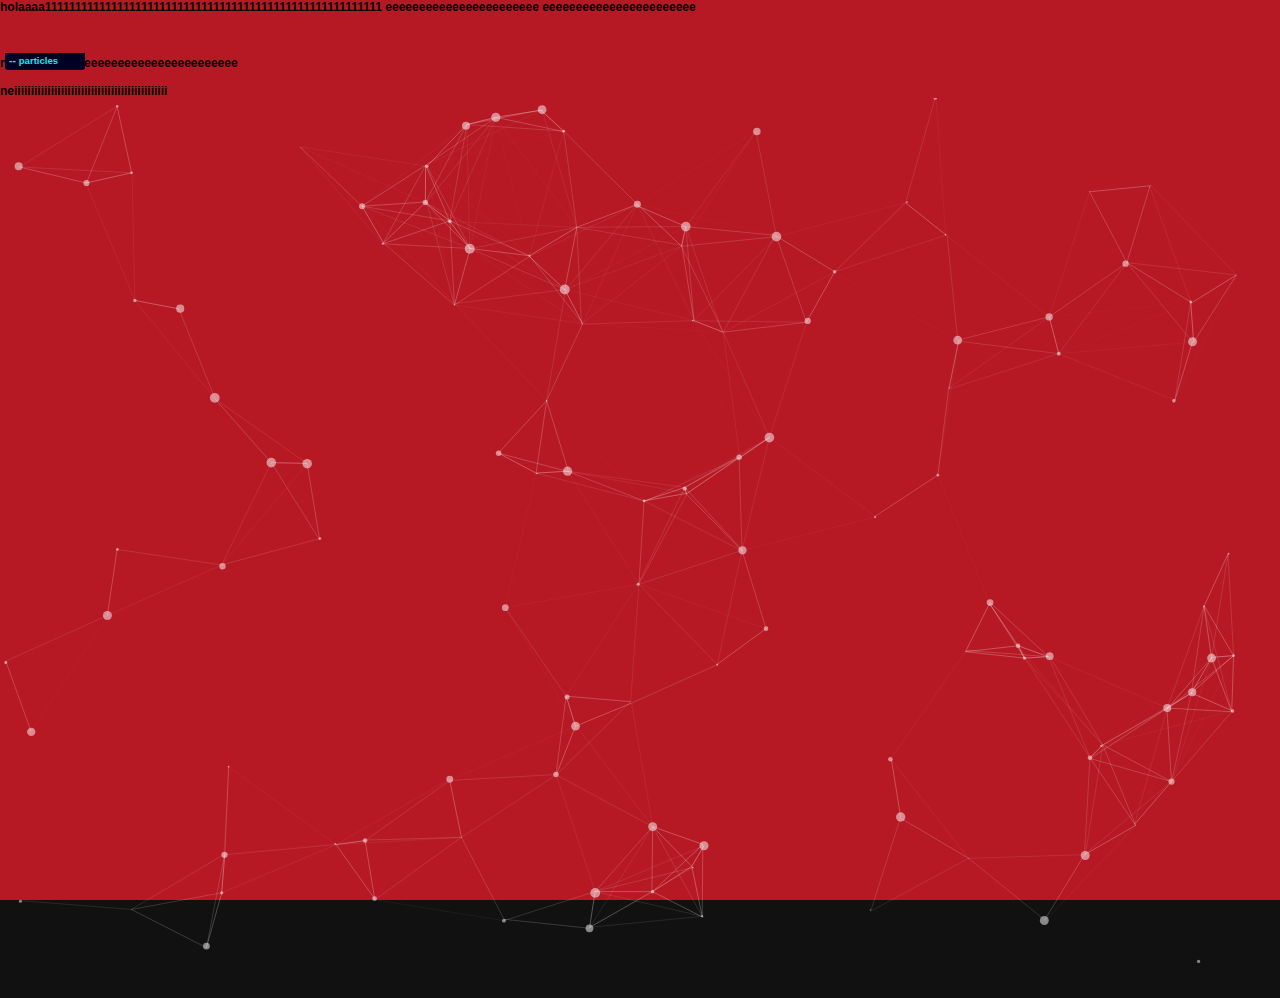
<file: particulasejemplo/index.html>
<!DOCTYPE html>
<html lang="en">
<head>
  <meta charset="utf-8">
  <title>particles.js</title>
  <meta name="description" content="particles.js is a lightweight JavaScript library for creating particles.">
  <meta name="author" content="Vincent Garreau" />
  <meta name="viewport" content="width=device-width, initial-scale=1.0, minimum-scale=1.0, maximum-scale=1.0, user-scalable=no">
  <link rel="stylesheet" media="screen" href="css/style.css">
</head>
<body>

<!-- count particles -->
<div class="count-particles">
  <span class="js-count-particles">--</span> particles
</div>

<!-- particles.js container -->
<div id="particles-js"><h1>holaaaa11111111111111111111111111111111111111111111111111111111
eeeeeeeeeeeeeeeeeeeeeee
eeeeeeeeeeeeeeeeeeeeeee
</br>
</br>
</br>
</br>
neiseeeeeeeeeeeeeeeeeeeeeeeeeeeeeeee
</br>
</br>
neiiiiiiiiiiiiiiiiiiiiiiiiiiiiiiiiiiiiiiiiiiiiii
</h1></div>

<!-- scripts -->
<script src="particles.js"></script>
<script src="js/app.js"></script>

<!-- stats.js -->
<script>
  var count_particles, stats, update;
  stats = new Stats;
  stats.setMode(0);
  stats.domElement.style.position = 'absolute';
  stats.domElement.style.left = '0px';
  stats.domElement.style.top = '0px';
  document.body.appendChild(stats.domElement);
  count_particles = document.querySelector('.js-count-particles');
  update = function() {
    stats.begin();
    stats.end();
    if (window.pJSDom[0].pJS.particles && window.pJSDom[0].pJS.particles.array) {
      count_particles.innerText = window.pJSDom[0].pJS.particles.array.length;
    }
    requestAnimationFrame(update);
  };
  requestAnimationFrame(update);
</script>

</body>
</html>
</file>
<file: particulasejemplo/css/style.css>
/* =============================================================================
   HTML5 CSS Reset Minified - Eric Meyer
   ========================================================================== */

html,body,div,span,object,iframe,h1,h2,h3,h4,h5,h6,p,blockquote,pre,abbr,address,cite,code,del,dfn,em,img,ins,kbd,q,samp,small,strong,sub,sup,var,b,i,dl,dt,dd,ol,ul,li,fieldset,form,label,legend,table,caption,tbody,tfoot,thead,tr,th,td,article,aside,canvas,details,figcaption,figure,footer,header,hgroup,menu,nav,section,summary,time,mark,audio,video{margin:0;padding:0;border:0;outline:0;font-size:100%;vertical-align:baseline;background:transparent}
body{line-height:1}
article,aside,details,figcaption,figure,footer,header,hgroup,menu,nav,section{display:block}
nav ul{list-style:none}
blockquote,q{quotes:none}
blockquote:before,blockquote:after,q:before,q:after{content:none}
a{margin:0;padding:0;font-size:100%;vertical-align:baseline;background:transparent;text-decoration:none}
mark{background-color:#ff9;color:#000;font-style:italic;font-weight:bold}
del{text-decoration:line-through}
abbr[title],dfn[title]{border-bottom:1px dotted;cursor:help}
table{border-collapse:collapse;border-spacing:0}
hr{display:block;height:1px;border:0;border-top:1px solid #ccc;margin:1em 0;padding:0}
input,select{vertical-align:middle}
li{list-style:none}


/* =============================================================================
   My CSS
   ========================================================================== */

/* ---- base ---- */

html,body{ 
	width:100%;
	height:100%;
	background:#111;
}

html{
  -webkit-tap-highlight-color: rgba(0, 0, 0, 0);
}

body{
  font:normal 75% Arial, Helvetica, sans-serif;
}

canvas{
  display:block;
  vertical-align:bottom;
}


/* ---- stats.js ---- */

.count-particles{
  background: #000022;
  position: absolute;
  top: 48px;
  left: 0;
  width: 80px;
  color: #13E8E9;
  font-size: .8em;
  text-align: left;
  text-indent: 4px;
  line-height: 14px;
  padding-bottom: 2px;
  font-family: Helvetica, Arial, sans-serif;
  font-weight: bold;
}

.js-count-particles{
  font-size: 1.1em;
}

#stats,
.count-particles{
  -webkit-user-select: none;
  margin-top: 5px;
  margin-left: 5px;
}

#stats{
  border-radius: 3px 3px 0 0;
  overflow: hidden;
}

.count-particles{
  border-radius: 0 0 3px 3px;
}


/* ---- particles.js container ---- */

#particles-js{
  width: 100%;
  height: 100%;
  background-color: #b61924;
  background-image: url('');
  background-size: cover;
  background-position: 50% 50%;
  background-repeat: no-repeat;
}
</file>
